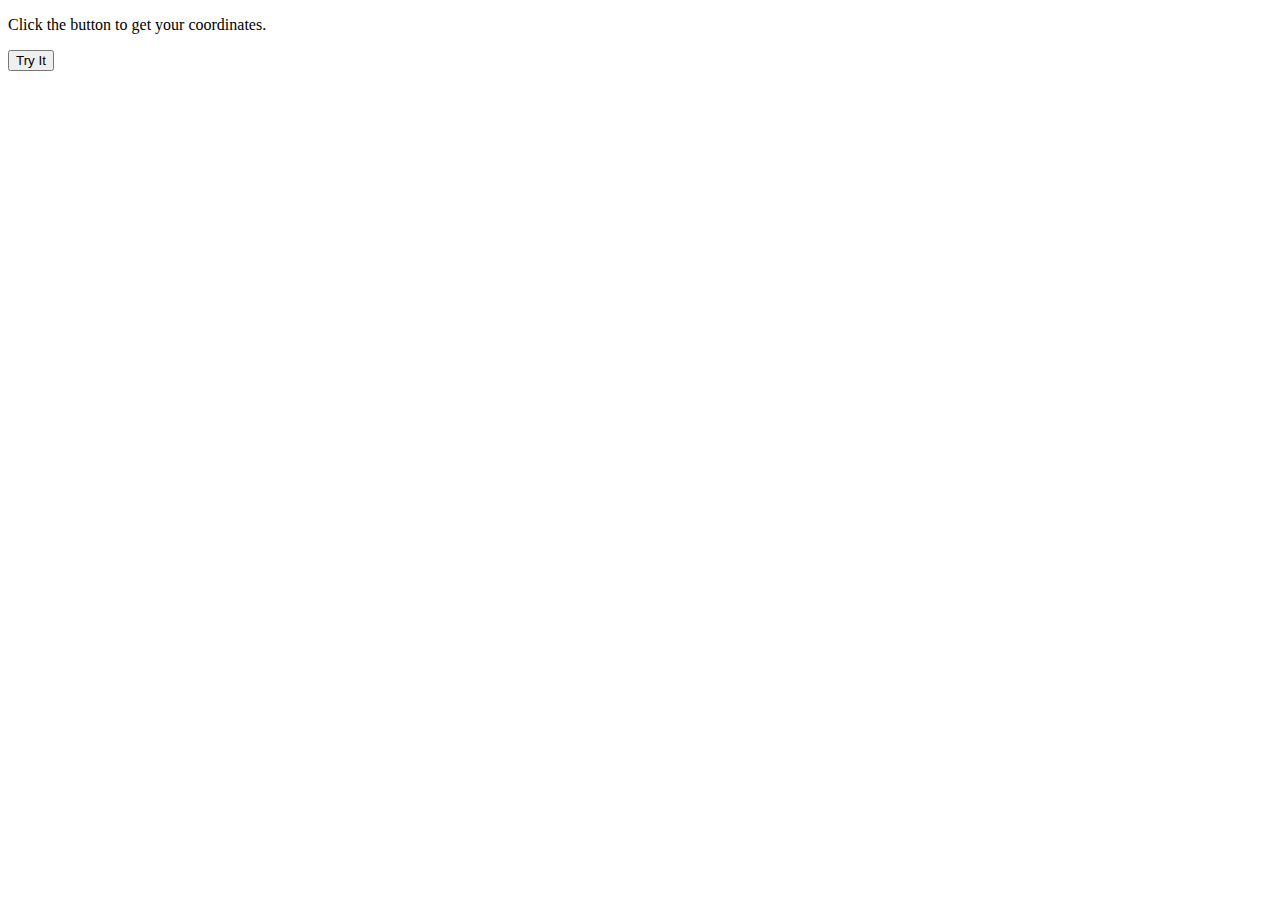
<file: lokasi.html>
<!DOCTYPE html>
<html>
  <body>
    <p>Click the button to get your coordinates.</p>

    <button onclick="getLocation()">Try It</button>

    <p id="demo"></p>

    <script>
      var x = document.getElementById("demo");

      function getLocation() {
        if (navigator.geolocation) {
          navigator.geolocation.getCurrentPosition(showPosition);
        } else {
          x.innerHTML = "Geolocation is not supported by this browser.";
        }
      }

      function showPosition(position) {
        x.innerHTML =
          "Latitude: " +
          position.coords.latitude +
          "<br>Longitude: " +
          position.coords.longitude;
      }
    </script>
  </body>
</html>
</file>
